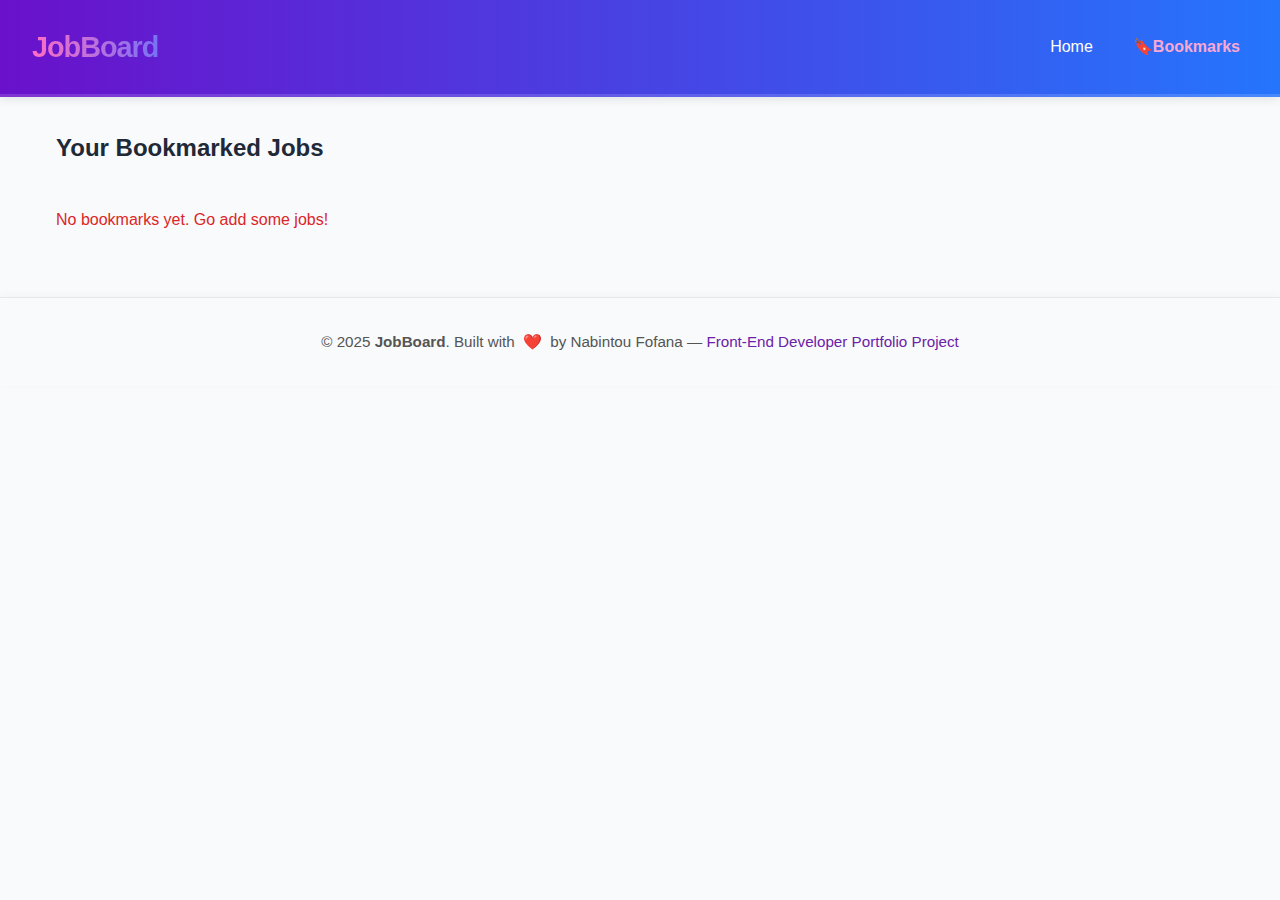
<file: bookmark.html>
<!DOCTYPE html>
<html lang="en">
<head>
  <meta charset="UTF-8" />
  <meta name="viewport" content="width=device-width, initial-scale=1.0" />
  <title>JobBoard | Bookmarked Jobs</title>
  <link rel="stylesheet" href="css/styles.css" />
</head>
<body>

<header>
  <a href="index.html" class="site-name">JobBoard</a>
  <nav>
    <ul>
      <li><a href="index.html" class="nav-link">Home</a></li>
      <li><a href="bookmark.html" class="nav-link">🔖Bookmarks</a></li>
    </ul>
  </nav>
</header>


  <main class="container">
    <h2 style="margin-bottom:1.5rem;font-size:1.5rem;font-weight:700;">Your Bookmarked Jobs</h2>
    <section id="bookmarkList" class="job-list">
      <!-- Bookmarked cards injected here -->
    </section>
    <p id="emptyMsg" class="error-message" style="display:none;">No bookmarks yet. Go add some jobs!</p>
  </main>


  <footer>
  © 2025 <strong>JobBoard</strong>. Built with <span>❤️</span> by Nabintou Fofana —
  <a href="#">Front-End Developer Portfolio Project</a>
  </footer>

 <script src="js/app.js" defer></script>

  <script>
    document.addEventListener('DOMContentLoaded', () => {
      const list = document.getElementById('bookmarkList');
      const emptyMsg = document.getElementById('emptyMsg');
      const bookmarks = JSON.parse(localStorage.getItem('bookmarkedJobs')) || [];

      if (bookmarks.length === 0) {
        emptyMsg.style.display = 'block';
        return;
      }

      bookmarks.forEach((job, index) => {
        const card = document.createElement('div');
        card.className = 'job-card';
        card.style.animationDelay = `${index * 100}ms`;
        card.innerHTML = `
          <h3>${job.title}</h3>
          <p class="meta">${job.company} — ${job.location}</p>
          <p class="desc">${job.description}</p>
          <span class="badge">${job.type}</span>
          <button class="remove-bookmark-btn" onclick="removeBookmark(${job.id})">Remove Bookmark</button>
        `;
        list.appendChild(card);
      });
    });

    function removeBookmark(id) {
      let bookmarks = JSON.parse(localStorage.getItem('bookmarkedJobs')) || [];
      bookmarks = bookmarks.filter(b => b.id !== id);
      localStorage.setItem('bookmarkedJobs', JSON.stringify(bookmarks));
      location.reload();
    }
  </script>
</body>
</html>
</file>
<file: css/styles.css>
/* === Reset and Base Styles === */
* {
  margin: 0;
  padding: 0;
  box-sizing: border-box;
}

body {
  background-color: #f8fafc;
  font-family: 'Inter', sans-serif;
  color: #1f2937;
  line-height: 1.6;
}

.nav-link {
  text-decoration: none;
  color: inherit;
  transition: color 0.3s ease;
}

.nav-link:hover {
  text-decoration: none; /* 🚫 This removes underline */
  color: #ffdada; /* Optional: change hover color */
}
/* Active link styling — no underline */
.nav-link.active {
  color: #f9a8d4;
  font-weight: bold;
  text-decoration: none !important;
}

.nav-link {
  color: white;
  text-decoration: none !important;
  position: relative;
  padding: 0.5rem;
  transition: color 0.3s;
}

/* Remove underline if active */
.nav-link.active::after {
  content: none !important;
}


/* === NAVIGATION HEADER === */
header {
  display: flex;
  justify-content: space-between;
  align-items: center;
  padding: 1.5rem 2rem;
  background: linear-gradient(to right, #6a11cb, #2575fc);
  color: white;
  box-shadow: 0 2px 10px rgba(0,0,0,0.1);
  border-bottom: 3px solid rgba(255, 255, 255, 0.15);
}

.site-name {
  font-size: 1.8rem;
  font-weight: 700;
  background: linear-gradient(to right, #ff6ec4, #7873f5);
  -webkit-background-clip: text;
  -webkit-text-fill-color: transparent;
  background-clip: text;
  color: transparent;
  letter-spacing: -1px;
}

nav ul {
  display: flex;
  gap: 1.5rem;
  list-style: none;
}

nav ul li a {
  color: white;
  text-decoration: none;
  font-weight: 500;
  transition: color 0.3s ease;
}

nav ul li a:hover {
  color: #ffdada;
  text-decoration: underline;
}

header h1 {
  font-size: 1.8rem;
  font-weight: bold;
  color: white;
  background: linear-gradient(to right, #f472b6, #6366f1);
  -webkit-background-clip: text;
  background-clip: none;
  
}

header a {
  color: white;
  text-decoration: none;
  font-size: 1rem;
  font-weight: 500;
  display: flex;
  align-items: center;
  gap: 6px;
}

header a:hover {
  text-decoration: underline;
}

/* === Container === */
.container {
  max-width: 1200px;
  margin: 2rem auto;
  padding: 0 1rem;
}

/* === Filters/Search Bar === */
.filters {
  display: flex;
  flex-wrap: wrap;
  gap: 1rem;
  margin-bottom: 2rem;
  justify-content: flex-start;
}

.filters input,
.filters select {
  padding: 0.7rem 1rem;
  font-size: 1rem;
  border: 1px solid #d1d5db;
  border-radius: 8px;
  outline: none;
  min-width: 220px;
  background-color: white;
}

.filters input:focus,
.filters select:focus {
  border-color: #6366f1;
}

/* === Job Cards === */
.job-list {
  display: grid;
  grid-template-columns: repeat(auto-fill, minmax(300px, 1fr));
  gap: 1.5rem;
}

.job-card {
  background: #fff;
  border-radius: 16px;
  box-shadow: 0 8px 20px rgba(0, 0, 0, 0.08);
  padding: 1.5rem;
  transition: transform 0.25s ease, box-shadow 0.3s ease;
  position: relative;
  overflow: hidden;
  border-left: 6px solid #6366f1;
}

@keyframes fadeInUp {
  from {
    opacity: 0;
    transform: translateY(20px);
  }
  to {
    opacity: 1;
    transform: translateY(0);
  }
}

.job-card {
  background: #fff;
  border-radius: 1rem;
  padding: 1.5rem;
  box-shadow: 0 10px 25px rgba(0, 0, 0, 0.05);
  transition: transform 0.3s ease, box-shadow 0.3s ease;
  animation: fadeInUp 0.6s ease both;
}

.job-card:hover {
  transform: translateY(-5px);
  box-shadow: 0 15px 30px rgba(0, 0, 0, 0.1);
}


.job-card:hover {
  transform: translateY(-6px);
  box-shadow: 0 12px 24px rgba(0, 0, 0, 0.1);
}

.job-card h3 {
  font-size: 1.2rem;
  font-weight: 600;
  margin-bottom: 0.5rem;
}

.job-card p {
  font-size: 0.95rem;
  color: #4b5563;
}

.job-type {
  display: inline-block;
  background: #e0f2fe;
  color: #0369a1;
  padding: 4px 12px;
  border-radius: 20px;
  font-size: 0.75rem;
  margin-top: 10px;
  transition: background 0.3s ease;
}

.job-card:hover .job-type {
  background: #bae6fd;
}

#jobList {
  display: grid;
  grid-template-columns: repeat(auto-fit, minmax(280px, 1fr));
  gap: 1.5rem;
  margin-top: 2rem;
}

/* Job Card Style */
#jobList .job-card {
  background: #ffffff;
  padding: 1.5rem;
  border-radius: 14px;
  box-shadow: 0 8px 20px rgba(0, 0, 0, 0.06);
  transition: transform 0.25s ease, box-shadow 0.25s ease;
  border-left: 5px solid #6366f1;
  position: relative;
  overflow: hidden;
}

#jobList .job-card:hover {
  transform: translateY(-5px);
  box-shadow: 0 12px 24px rgba(0, 0, 0, 0.1);
}

/* Job Title */
#jobList .job-card h3 {
  font-size: 1.2rem;
  font-weight: 600;
  color: #1f2937;
  margin-bottom: 0.25rem;
}

/* Company + Location */
#jobList .job-card .meta {
  font-size: 0.9rem;
  color: #6b7280;
  margin-bottom: 0.75rem;
}

/* Description */
#jobList .job-card .desc {
  font-size: 0.95rem;
  color: #374151;
  margin-bottom: 0.75rem;
  line-height: 1.5;
}

/* Type Badge */
#jobList .job-card .badge {
  display: inline-block;
  background: #e0f2fe;
  color: #0284c7;
  padding: 4px 12px;
  border-radius: 9999px;
  font-size: 0.75rem;
  font-weight: 500;
  margin-top: 0.5rem;
  transition: background 0.3s ease;
}

#jobList .job-card:hover .badge {
  background: #bae6fd;
}

/* Bookmark */
#jobList .job-card .bookmark {
  display: inline-block;
  margin-top: 0.75rem;
  color: #2563eb;
  font-size: 0.85rem;
  text-decoration: none;
  font-weight: 500;
  transition: color 0.3s;
}

#jobList .job-card .bookmark:hover {
  color: #231541;
  text-decoration: none;
}


/* === Bookmark remove Button === */
.remove-bookmark-btn {
  padding: 6px 14px;
  border-radius: 999px;
  background-color: #ffe4e6;
  color: #b91c1c;
  border: none;
  font-size: 0.9rem;
  font-weight: 500;
  box-shadow: 0 2px 6px rgba(0,0,0,0.05);
  cursor: pointer;
  transition: 0.3s ease;
}

.remove-bookmark-btn:hover {
  background-color: #fca5a5;
  color: #7f1d1d;
}



/* === Messages/Error === */
.error-message {
  color: #dc2626;
  font-size: 1rem;
  margin-top: 1rem;
}

/* === Responsive === */
@media (max-width: 768px) {
  .filters {
    flex-direction: column;
  }

  header {
    flex-direction: column;
    align-items: flex-start;
  }

  header h1 {
    margin-bottom: 0.5rem;
  }

  .job-list {
    grid-template-columns: 1fr;
  }
}

/* === FOOTER === */
footer {
  text-align: center;
  padding: 2rem 1rem;
  margin-top: 4rem;
  background-color: #f9fafb;
  color: #555;
  font-size: 0.95rem;
  border-top: 1px solid #e5e7eb;
  box-shadow: 0 -2px 8px rgba(0,0,0,0.03);
}

footer span {
  color: #ec4899;
  font-weight: bold;
  margin: 0 4px;
}

footer a {
  color: #6b21a8;
  text-decoration: none;
  font-weight: 500;
}

footer a:hover {
  text-decoration: underline;
}
</file>
